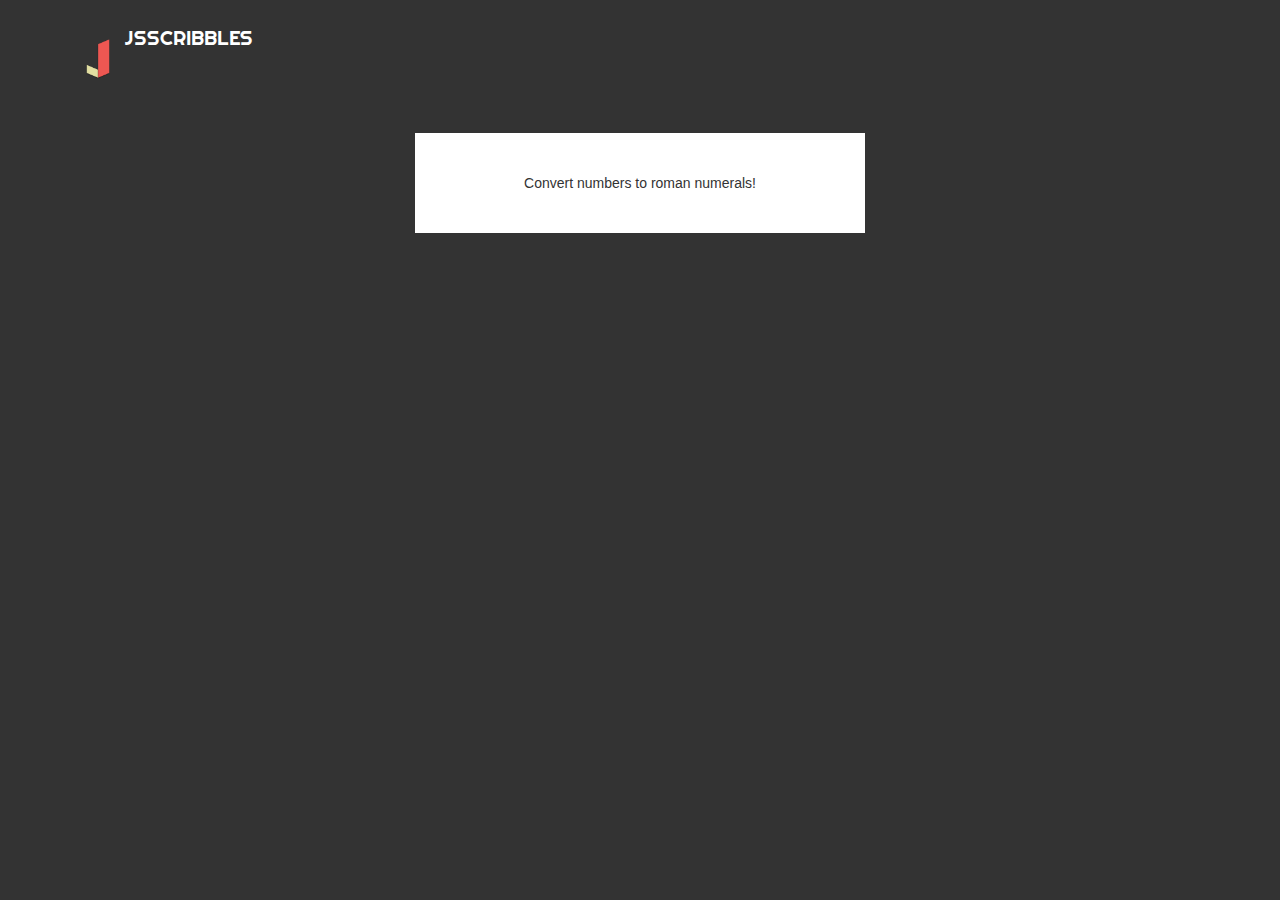
<file: index.html>
<!DOCTYPE HTML>
<html>
	<head>
		<link rel="stylesheet" href ="https://maxcdn.bootstrapcdn.com/bootstrap/3.3.6/css/bootstrap.min.css">
		<link rel="stylesheet" href="style.css">
		<script src="https://code.jquery.com/jquery-2.2.4.min.js" integrity="sha256-BbhdlvQf/xTY9gja0Dq3HiwQF8LaCRTXxZKRutelT44=" crossorigin="anonymous"></script>
		<script src="header.js"> </script>
		<title> Javascript Algorithms </title>
	</head>
	<body class="container">
		<div id="header"></div>
		<div id = "box">
			<a href = "roman.html"> Convert numbers to roman numerals! </a>
		</div>
	</body>
</html>
</file>
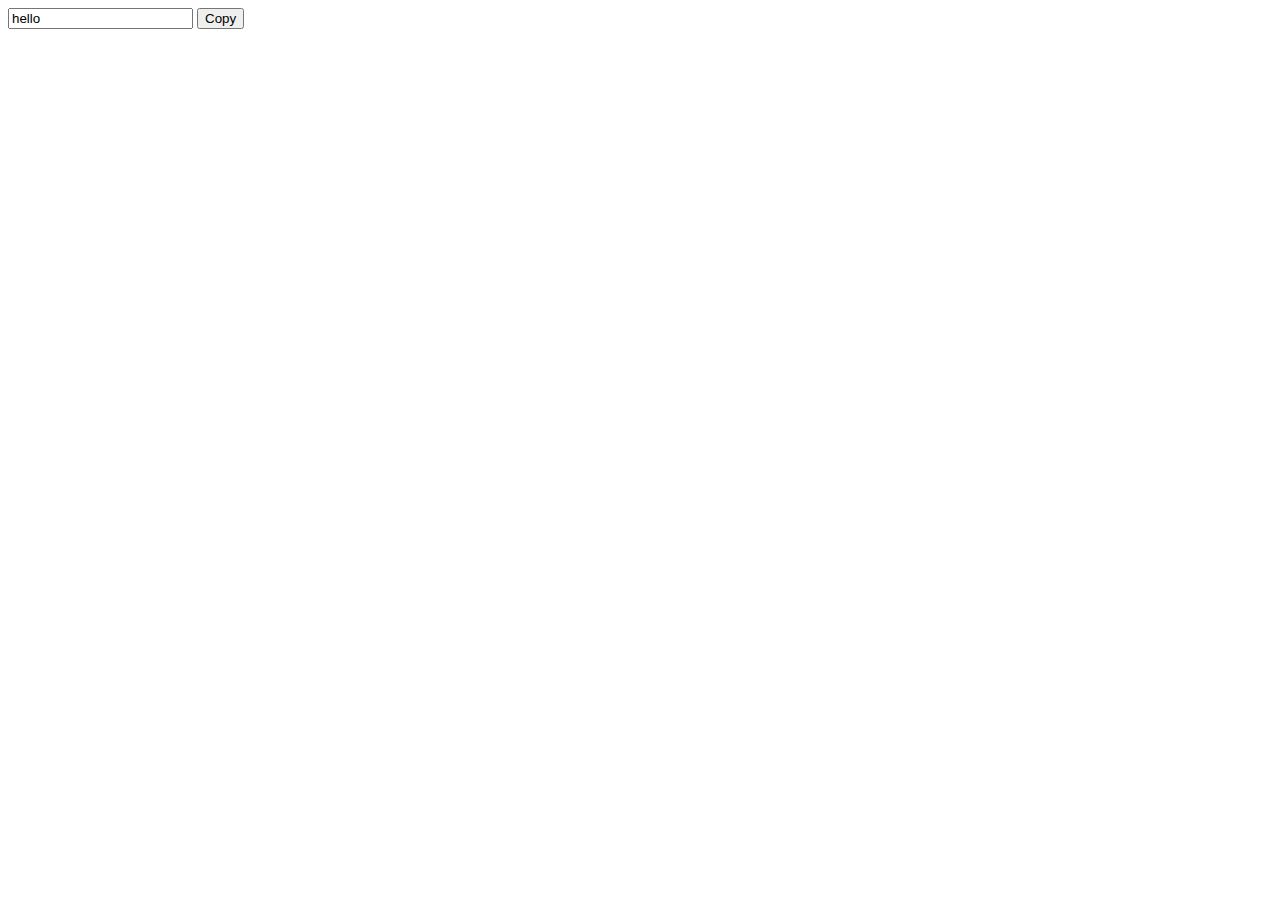
<file: copy.html>
<!DOCTYPE html>
<html lang="en">
<head>
    <meta charset="UTF-8">
    <title>target-input</title>
</head>
<body>
    <!-- 1. Define some markup -->
    <input id="foo" type="text" value="hello">
    <button class="btn" data-clipboard-action="copy" data-clipboard-target="#foo">Copy</button>

    <!-- 2. Include library -->
    <script src="clipboard.min.js"></script>

    <!-- 3. Instantiate clipboard -->
    <script>
    var clipboard = new Clipboard('.btn');

    clipboard.on('success', function(e) {
        console.log(e);
    });

    clipboard.on('error', function(e) {
        console.log(e);
    });
    </script>
</body>
</html>
</file>
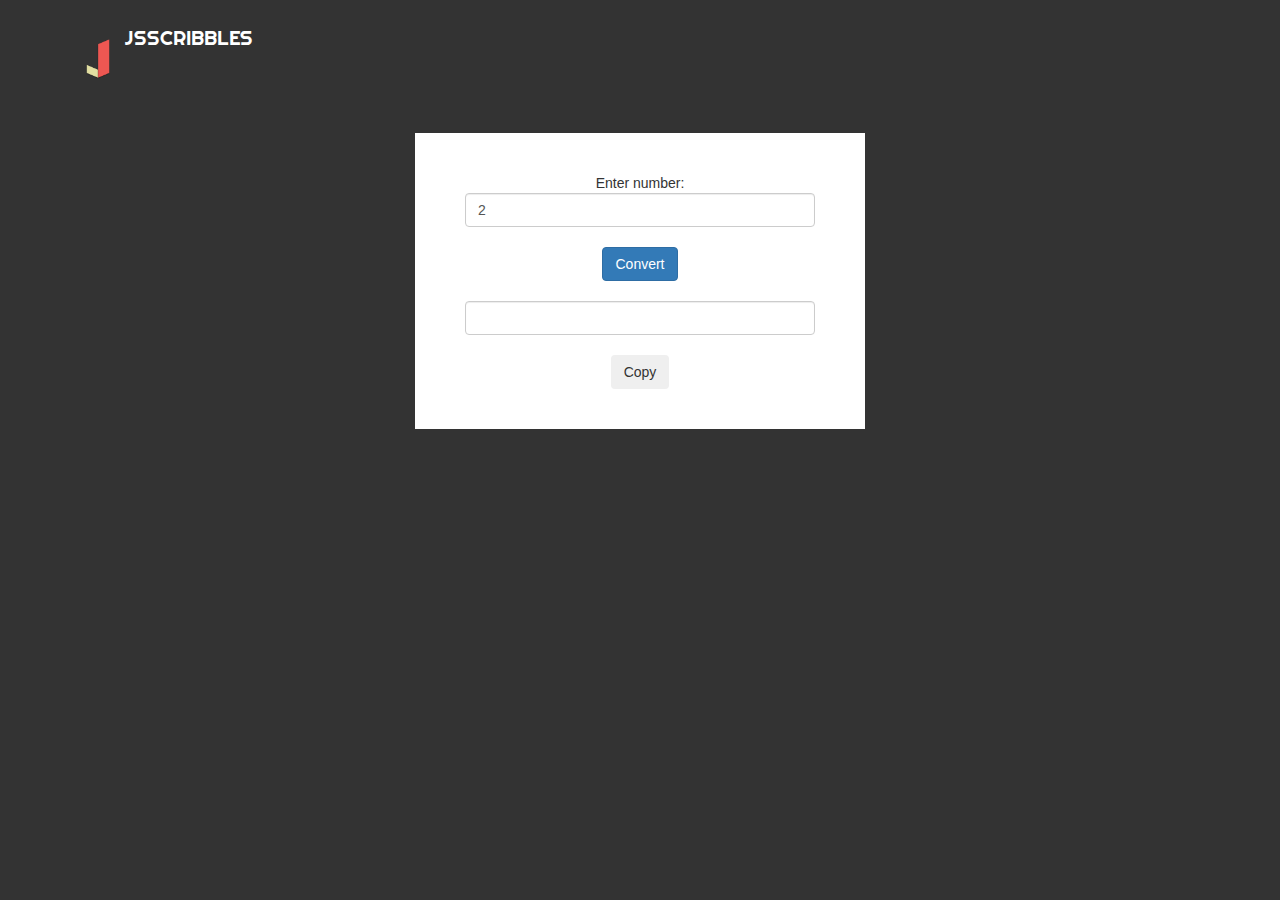
<file: roman.html>
<!DOCTYPE HTML>
<html>
	<head>
		<link rel="stylesheet" href ="https://maxcdn.bootstrapcdn.com/bootstrap/3.3.6/css/bootstrap.min.css">
		<link rel="stylesheet" href="style.css">
		<link rel="stylesheet" href="tooltip.css">
		<script type="text/javascript" src="convert-to-roman.js"> </script>
		<script type="text/javascript" src="https://code.jquery.com/jquery-2.2.4.min.js"   integrity="sha256-BbhdlvQf/xTY9gja0Dq3HiwQF8LaCRTXxZKRutelT44="   crossorigin="anonymous"></script>
		<script type="text/javascript" src="header.js"> </script>
		<script src="clipboard.min.js"></script>
		<script type = "text/javascript" src="isNumber.js"></script>
		<title>Convert to Roman Numeral</title>
	</head>
	<body>
		<div class="container">
			<div id = "header">
			</div> <!--header-->
			<div id = "box">
				<form> 
					Enter number: <br>
					<input class="form-control" type="text" value = "2" id="num" onkeypress="return isNumber(event)"> <br> 
					<button class="btn btn-primary" onclick="return convertToRoman();">Convert</button><br><br>
					</form>
					<input class="form-control" type="text" id = "ans"></input> <br>
				<button class="btn" id="copyBtn" data-clipboard-action="copy" data-clipboard-target="#ans">Copy</button>
			</div><!-- box-->
		</div> <!--container-->
		<script src="copyText.js"></script>
	</body>
</html>
</file>
<file: style.css>
@import url(https://fonts.googleapis.com/css?family=Righteous);

body {
	background-color: #333;
	color: #fff;
}
input {
 outline:none;
}

#box {
  position:relative;
  margin:5% auto auto auto;
  width:450px;
  padding:40px 50px;
  background-color:#fff;
  display: table;
  color: #333;
  text-align:center;
}

a {
color: #333;
}

a:hover{
color: #333;
}

#title {
font-size: 20px;
margin: 2%;
font-family: "Righteous";
color: #fff;
}
</file>
<file: tooltip.css>
.tooltip {
    position: relative;
    display: inline-block;
    border-bottom: 1px dotted black;
}

.tooltip .tooltiptext {
    visibility: hidden;
    width: 120px;
    background-color: black;
    color: #fff;
    text-align: center;
    border-radius: 6px;
    padding: 5px 0;
    position: absolute;
    z-index: 1;
    top: 150%;
    left: 50%;
    margin-left: -60px;
}

.tooltip .tooltiptext::after {
    content: "";
    position: absolute;
    bottom: 100%;
    left: 50%;
    margin-left: -5px;
    border-width: 5px;
    border-style: solid;
    border-color: transparent transparent black transparent;
}

.tooltip:hover .tooltiptext {
    visibility: visible;
}
</file>
